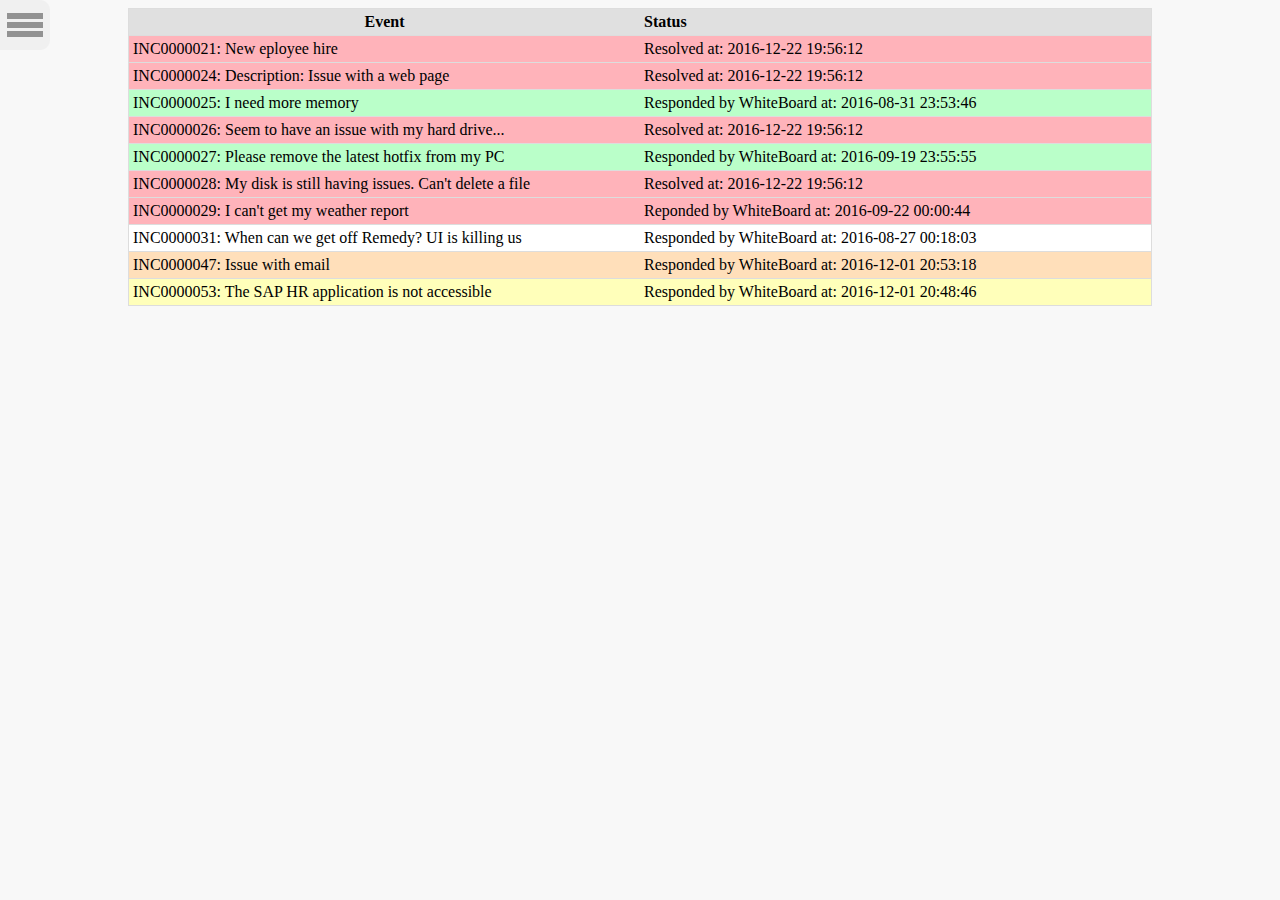
<file: index.html>
<html>
	<head>
		<title>
			Dofasco Notification
		</title>
		<link rel="stylesheet" type="text/css" href="pretty.css">
	</head>
	<body>
		<script src="legend.js"></script>
		
		<!-- Side bar legend -->
		<div id="sideLegend" class="legend">
			<a href="javascript:void(0)" class="closeLeg" onclick="closeLeg()"><img src="nav.png" alt="Legend"></a>

			<div class="div-table">
				<div class="heading">
					Legend <br />
				</div>
				<div class="red">
					RTP <br />
				</div>
				<div class="orange">
					Attention <br />
				</div>
				<div class="yellow">
					Major <br />
				</div>
				<div class="green">
					Repage <br />
				</div>
				<div style="background-color:#FFFFFF">
					Normal <br />
				</div>
				<a href="javascript:void(0)" onclick="toggleCB()">Toggle Colourblind</a>
			</div>
		</div>
		<a href="javascript:void(0)" class="slideLeg" onclick="openLeg()"><img src="nav.png" alt="Legend"></a>

		<!-- Test Table-->
		<table class = "main">
			<tr class="heading">
				<th class="event"> Event </th>
				<th class="status">Status</th>
			</tr>
			
			<tr class="red">
				<td>INC0000021: New eployee hire</td>
				<td>Resolved at: 2016-12-22 19:56:12</td>
			</tr>
			
			<tr class="red">
				<td>INC0000024: Description: Issue with a web page</td>
				<td>Resolved at: 2016-12-22 19:56:12</td>
			</tr>
			
			<tr class="green">
				<td>INC0000025: I need more memory</td>
				<td>Responded by WhiteBoard at: 2016-08-31 23:53:46</td>
			</tr>
			
			<tr class="red">
				<td>INC0000026: Seem to have an issue with my hard drive...</td>
				<td>Resolved at: 2016-12-22 19:56:12</td>
			</tr>
			
			<tr class="green">
				<td>INC0000027: Please remove the latest hotfix from my PC</td>
				<td>Responded by WhiteBoard at: 2016-09-19 23:55:55</td>
			</tr>
			
			<tr class="red">
				<td>INC0000028: My disk is still having issues. Can't delete a file</td>
				<td>Resolved at: 2016-12-22 19:56:12</td>
			</tr>
			
			<tr class="red">
				<td>INC0000029: I can't get my weather report</td>
				<td>Reponded by WhiteBoard at: 2016-09-22 00:00:44</td>
			</tr>
			
			<tr style="background-color:#FFFFFF">
				<td>INC0000031: When can we get off Remedy? UI is killing us</td>
				<td>Responded by WhiteBoard at: 2016-08-27 00:18:03</td>
			</tr>
			
			<tr class="orange">
				<td>INC0000047: Issue with email</td>
				<td>Responded by WhiteBoard at: 2016-12-01 20:53:18</td>
			</tr>
			
			<tr class="yellow">
				<td>INC0000053: The SAP HR application is not accessible</td>
				<td>Responded by WhiteBoard at: 2016-12-01 20:48:46</td>
			</tr>
		</table>
	</body>
</html>
</file>
<file: pretty.css>
body{
	margin-left:75px; /*make room for legend sidebar*/
	margin-right:75px; /*try to make body symetrical*/
	background-color:#f8f8f8;
}

/*Center and make table pretty*/
table{
	border-collapse: collapse;
	margin-left:auto;
	margin-right:auto;
	min-width:1024px;
}

/* Heading for event collumn*/
th.event{
	width:50%;
}

/* Heading for additional info */
th.status{
	width:50%;
	text-align:left;
}

/* General table cell styling */
td,th{
	padding: 4px;
}

/* Give rows a nicer border */
tr{
	border: 1px solid #dddddd;
}

/* Give heading bold font and a different background colour */
.heading{
	background-color: #e0e0e0;
	font-weight:bold;
}

/* Red Background */
.red {
	background-color: #ffb3ba;
}

/* Orange Background */
.orange {
	background-color: #ffdfba;
}

/* Yellow Background */
.yellow {
	background-color: #ffffba;
}

/* Green Background */
.green {
	background-color: #baffc9	;
}

/* Legend side panel button */
.slideLeg {
	position: fixed;
	top:0;
	left:0;
}

/* actual legend area */
.legend {
    width: 0; /* Hides side panel*/
	
	/*keeps side panel in top left corner, on top of everything*/
    position: fixed; 
    z-index: 1;
    top: 0;
    left: 0;
	
    overflow-x: hidden; /* No scroll bar */
    transition: 0.5s; /* how long animation takes */
}

/* div branches under legend root */
.legend div{
	padding: 5px 5px 5px 5px; /* Nice border padding */
	
	/* add nice border */
	border-style:solid;
	border-width:1px;
	border-collapse:collapse;
	border-color:#DDDDDD;
}

/* "table" created useing div tags */
div.div-table{
	text-align: center; /* centered text */
	max-width:175px; /*set max size */
	border-style: hidden; /* Hide any border */
	background-color: #f0f0f0; /* Nice background colour */
}

/* applies styling to close legend button */
.legend .closeLeg {
    display: block;
    transition: 0.3s;
    position: absolute;
    top: 0;
    right: 0;
    margin-left: 50px;
}

/* responsive design for mobile */
@media handheld, only screen and (max-width: 1024px) {
	
	/* Debug
	.green{
		background-color:#bae1ff;
	}* /

	/* Changes to body */
	body{
		margin-left:55px; /* decrease padding between table and button */
		margin-right:55px; 
		zoom: 4; /* zoom into webpage to make it easier to see */
		-moz-transform: scale(4); /* incase someone is using firefox */
		-moz-transform-origin: 0 0;
	}
	
	/* set minimum table size so it's easier to view on mobile */
	table{
		min-width:300px;
	}
}
</file>
